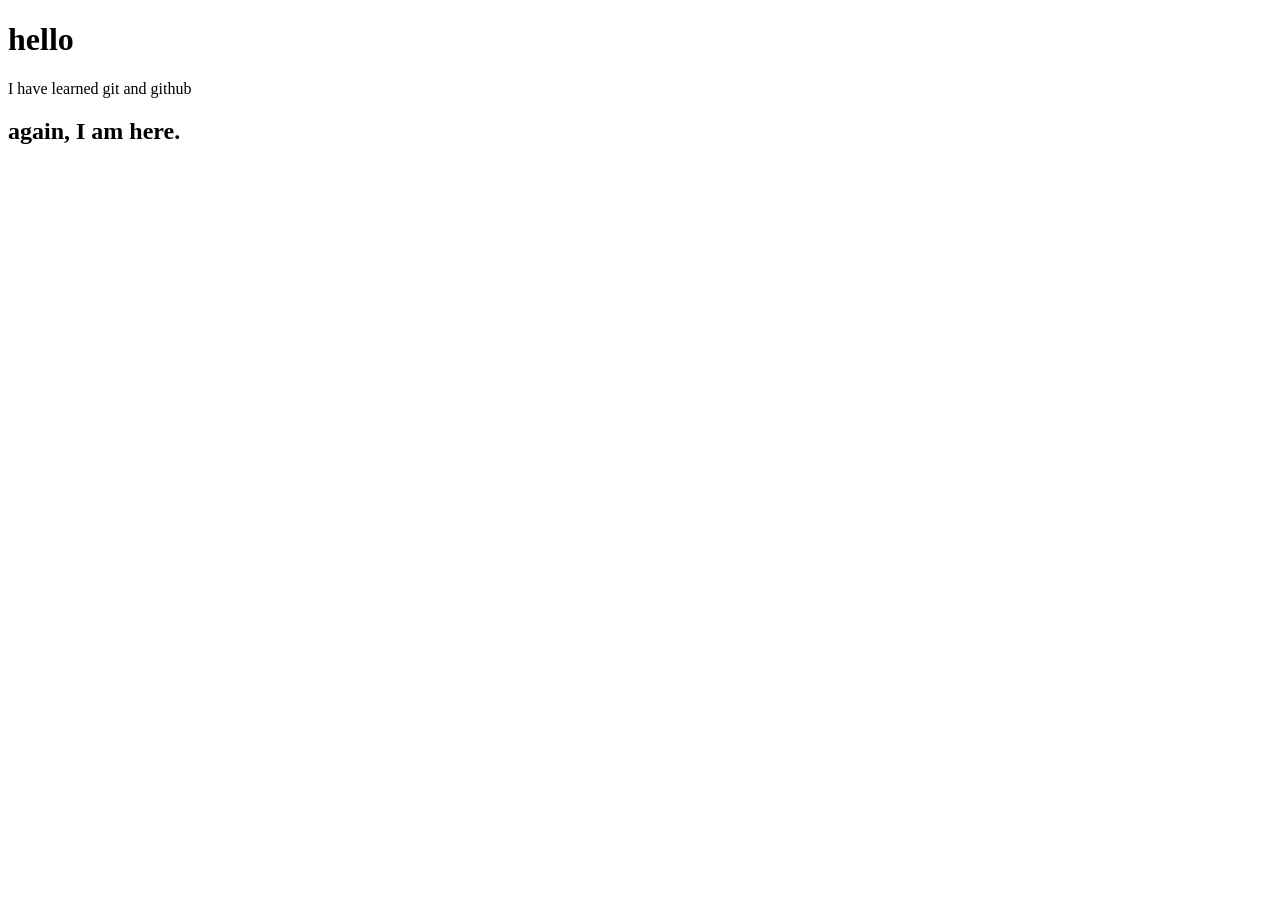
<file: HTML/delete_it_later.html>
<!DOCTYPE html>
<html lang="en">
<head>
    <meta charset="UTF-8">
    <meta name="viewport" content="width=device-width, initial-scale=1.0">
    <title>Document</title>
</head>
<body>
    <h1>hello</h1>
    <p>I have learned git and github </p>
    <h2>again, I am here.</h2>
</body>
</html>
</file>
